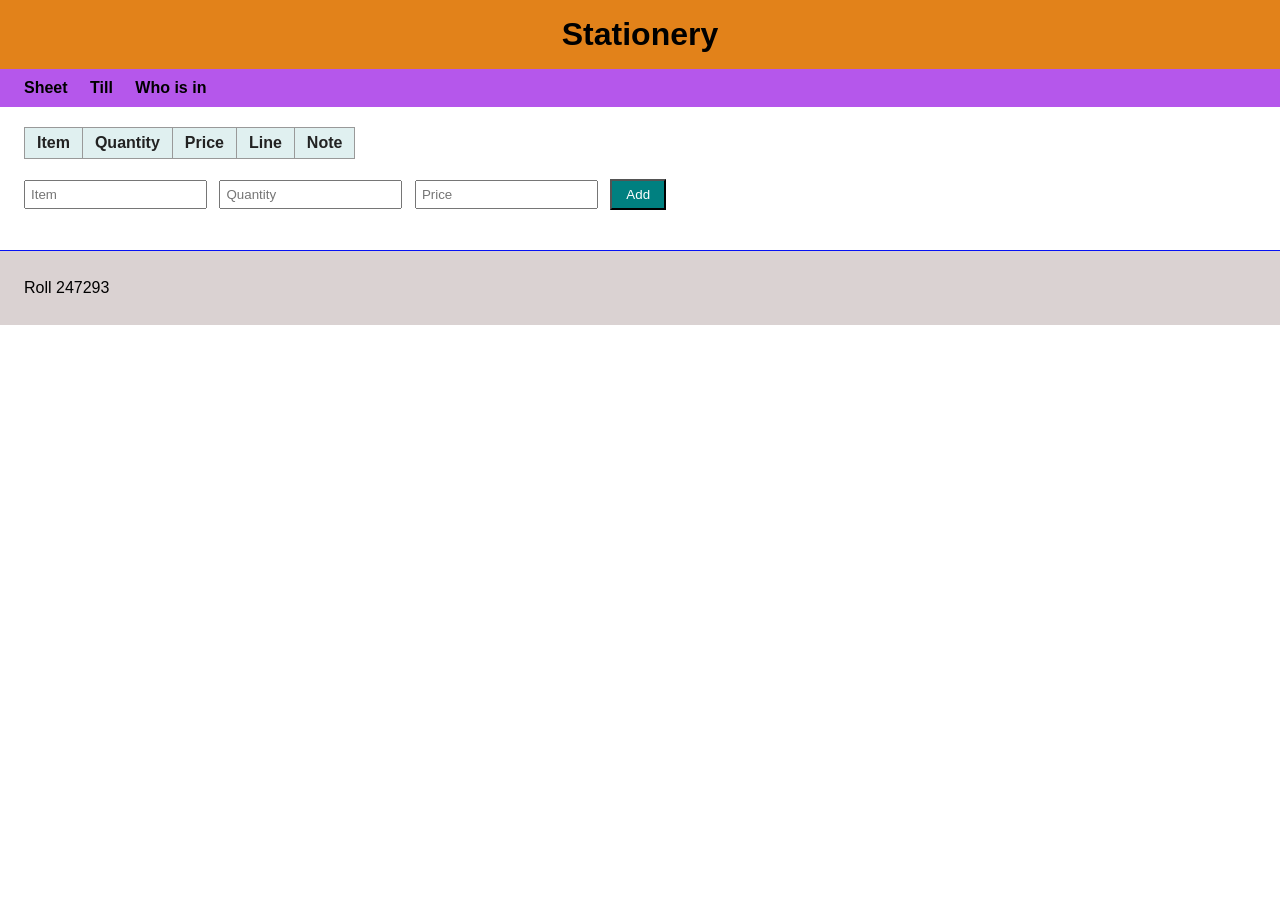
<file: index.html>
<!DOCTYPE html>
<html lang="en">
<head>
  <meta charset="UTF-8">
  <title>Stationery - Sheet</title>
  <link rel="stylesheet" href="style.css">
</head>
<body>
  <header><h1>Stationery</h1></header>
  <nav>
    <a href="index.html">Sheet</a>
    <a href="till.html">Till</a>
    <a href="people.html">Who is in</a>
  </nav>
  <main>
    <table>
      <thead>
        <tr>
            <th>Item</th>
            <th>Quantity</th>
            <th>Price</th>
            <th>Line</th>
            <th>Note</th>
        </tr>
      </thead>
      <tbody id="rows"></tbody>
    </table>

    <form>
      <input type="text" id="item" placeholder="Item">
      <input type="text" id="quantity" placeholder="Quantity">
      <input type="text" id="price" placeholder="Price">
      <button type="button" id="add">Add</button>
    </form>

    <p id="total"></p>
    <p id="totalKind"></p>
    <p id="noteKind"></p>
    <p id="sameValue"></p>
    <p id="sameKind"></p>
    <p id="lineKind"></p>
  </main>
  <footer><p>Roll 247293</p></footer>
  <script src="sheet.js"></script>
</body>
</html>
</file>
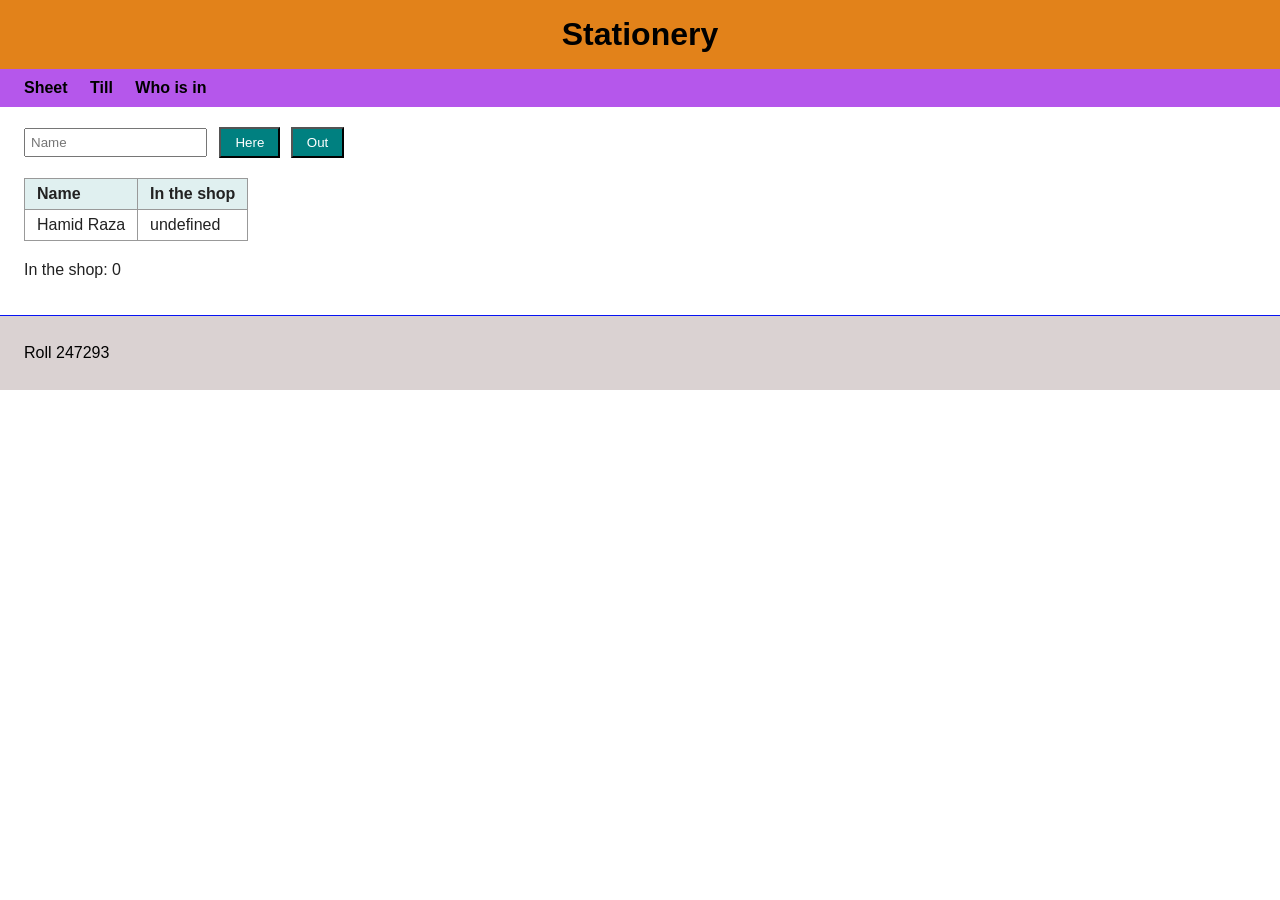
<file: people.html>
<!DOCTYPE html>
<html lang="en">
<head>
  <meta charset="UTF-8">
  <title>Stationery - Who is in</title>
  <link rel="stylesheet" href="style.css">
</head>
<body>
  <header><h1>Stationery</h1></header>
  <nav>
    <a href="index.html">Sheet</a>
    <a href="till.html">Till</a>
    <a href="people.html">Who is in</a>
  </nav>
  <main>
    <form>
      <input type="text" id="name" placeholder="Name">
      <button type="button" id="here">Here</button>
      <button type="button" id="out">Out</button>
    </form>
    <table>
      <thead><tr><th>Name</th><th>In the shop</th></tr></thead>
      <tbody id="list"></tbody>
    </table>
    <p id="count"></p>
  </main>
  <footer><p>Roll 247293</p></footer>
  <script src="people.js"></script>
</body>
</html>
</file>
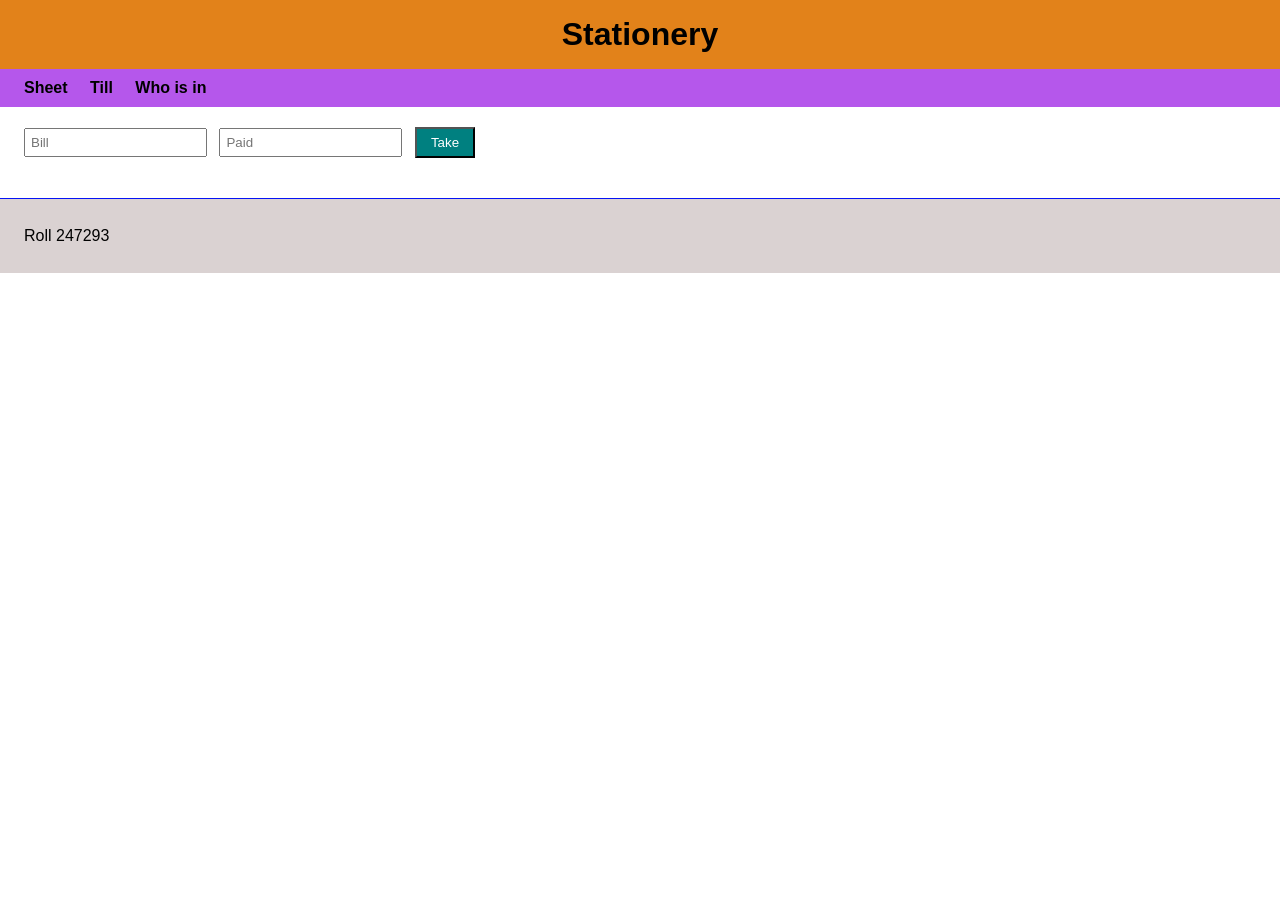
<file: till.html>
<!DOCTYPE html>
<html lang="en">
<head>
  <meta charset="UTF-8">
  <title>Stationery - Till</title>
  <link rel="stylesheet" href="style.css">
</head>
<body>
  <header><h1>Stationery</h1></header>
  <nav>
    <a href="index.html">Sheet</a>
    <a href="till.html">Till</a>
    <a href="people.html">Who is in</a>
  </nav>
  <main>
    <form>
      <input type="text" id="bill" placeholder="Bill">
      <input type="text" id="paid" placeholder="Paid">
      <button type="button" id="take">Take</button>
    </form>
    <p id="change"></p>
    <p id="owed"></p>
    <p id="half"></p>
    <p id="paidKind"></p>
  </main>
  <footer><p>Roll 247293</p></footer>
  <script src="till.js"></script>
</body>
</html>
</file>
<file: style.css>
body {
     font-family: Arial, sans-serif; 
     margin: 0; 
     background: #fff;
     color: #222; 
    }
header { 
      background: rgb(226, 130, 26); 
      padding: 16px 24px; 
}
header h1 { 
      color: rgb(0, 0, 0);
      text-align:center;
      margin: 0;
}
nav {
     background: #b557eb; 
     padding: 10px 24px;
}
nav a {
    margin-right: 18px;
     color: rgb(0, 0, 0); 
     font-weight: bold; 
     text-decoration: none;
}
main { 
    padding: 20px 24px;
}
table { 
      border-collapse: collapse; 
      margin-bottom: 20px;
}
th, td { 
      border: 1px solid #999; 
      padding: 6px 12px; 
      text-align: left;
}
th { 
      background: #e0f0f0;
}
form { 
       margin-bottom: 20px;
}
input { 
      padding: 5px; 
      margin-right: 8px; 
}
button { 
     padding: 6px 14px; 
     background: teal;
     color: white; 
     border-radius:2px solid black; 
     cursor: pointer; 
     margin-right: 6px; 
}
footer { 
      border-top: 1px solid #0713f4; 
      padding: 12px 24px; 
      color: #000000; 
      background-color: #beb1b192;
      height:20%;
}
</file>
